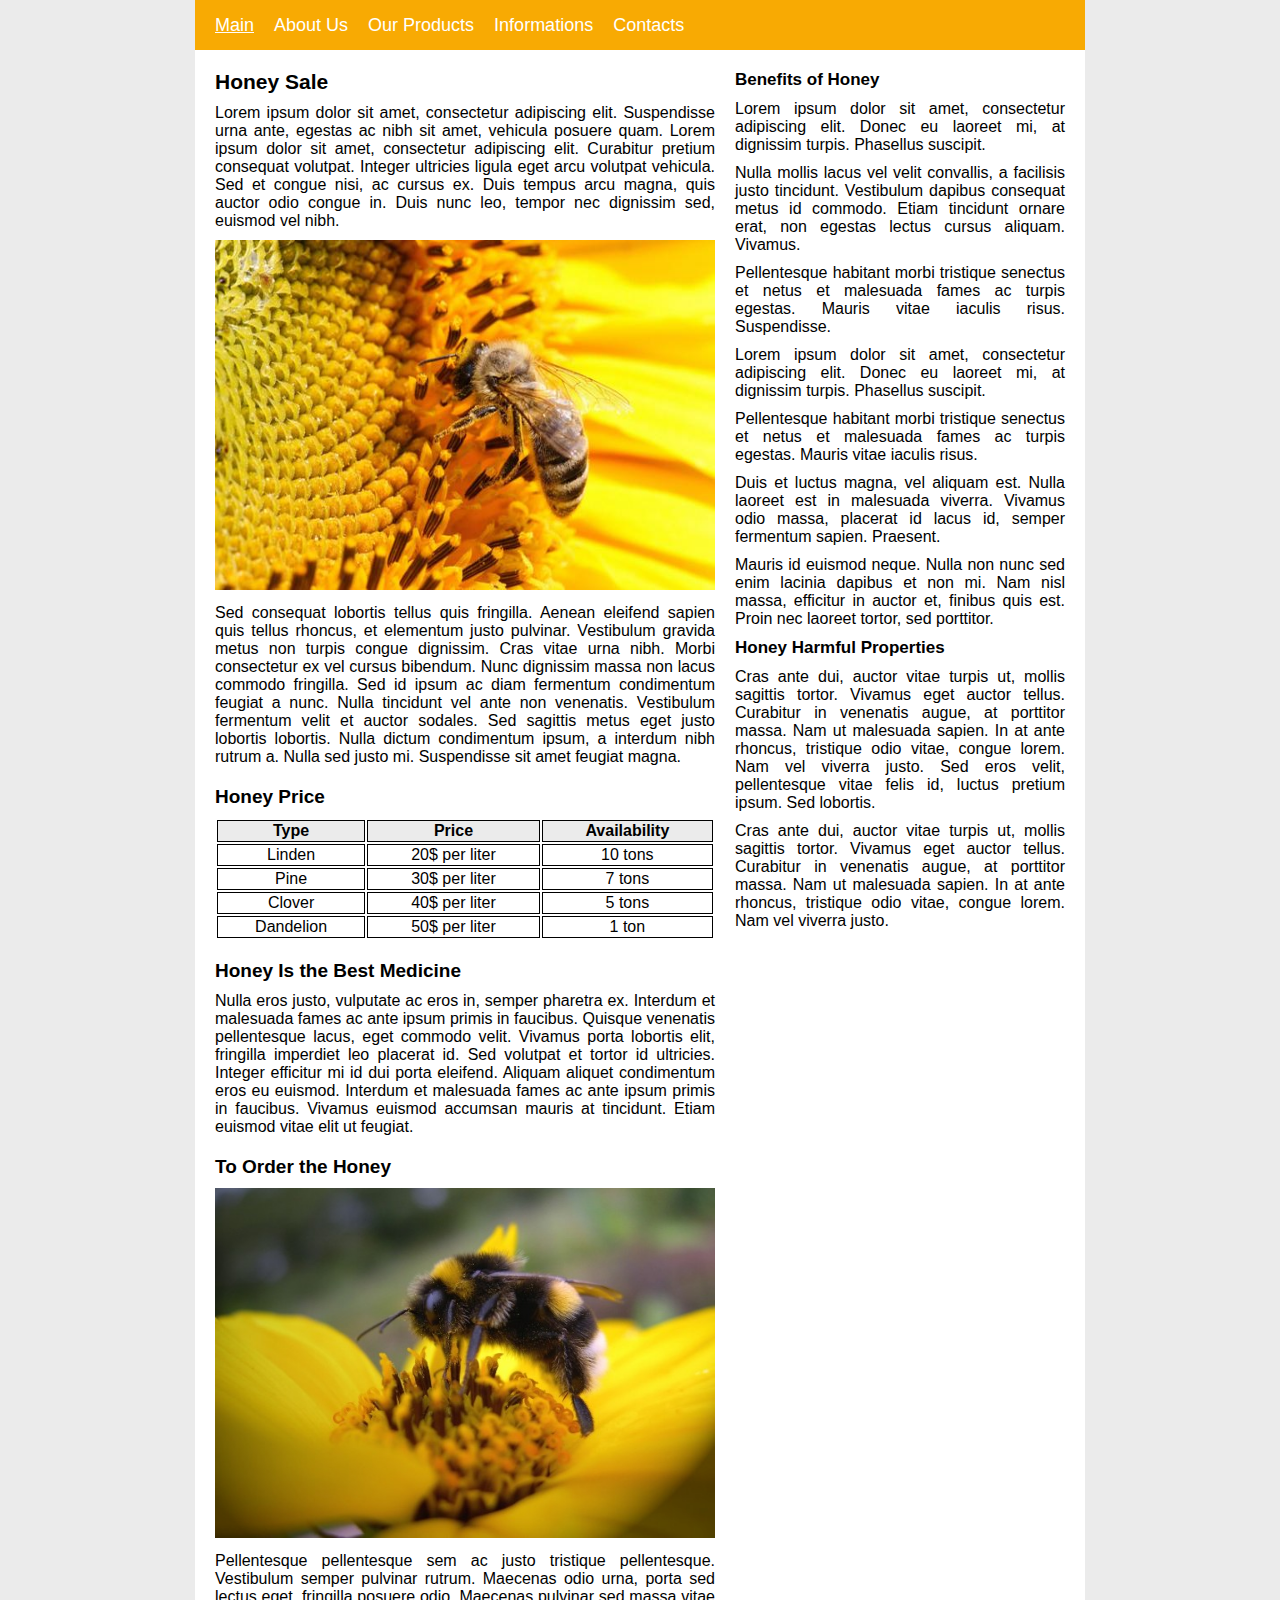
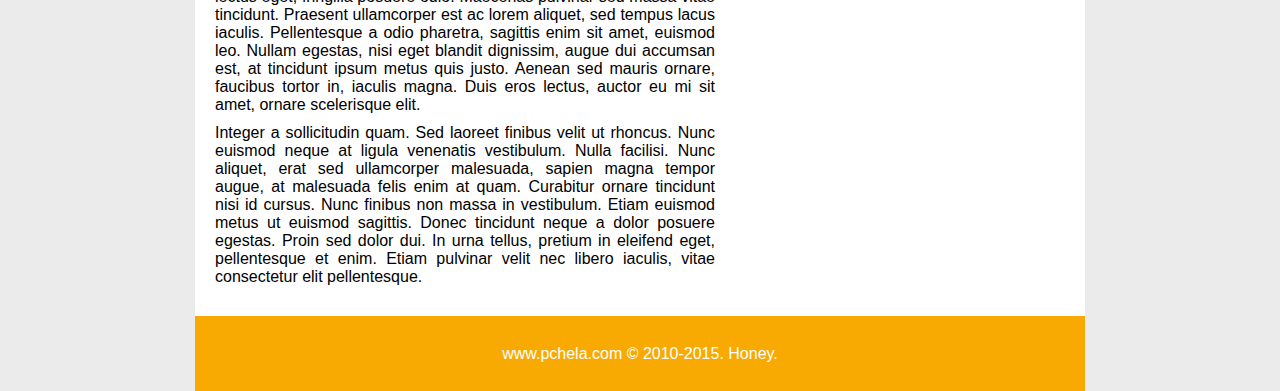
<file: css/1/index.html>
<!DOCTYPE html>
<html lang="en">

<head>
	<meta charset="utf-8">
	<title>Пчелы</title>
	<link rel="stylesheet" href="styles.css">
</head>

<body>
	<header class="wrapper">
		<nav id="menu">
			<a class="active" href="#">Main</a>
			<a href="#">About Us</a>
			<a href="#">Our Products</a>
			<a href="#">Informations</a>
			<a href="#">Contacts</a>
		</nav>
	</header>
	<div class="wrapper">
		<main>
			<h1>Honey Sale</h1>
			<p>
				Lorem ipsum dolor sit amet, consectetur adipiscing elit. Suspendisse urna ante, egestas ac nibh sit
				amet, vehicula posuere quam. Lorem ipsum dolor sit amet, consectetur adipiscing elit. Curabitur
				pretium
				consequat volutpat. Integer ultricies ligula eget arcu volutpat vehicula. Sed et congue nisi, ac
				cursus
				ex. Duis tempus arcu magna, quis auctor odio congue in. Duis nunc leo, tempor nec dignissim sed,
				euismod
				vel nibh.
			</p>
			<p>
				<img src="images/bee.jpg" alt="pic">
			</p>
			<p>
				Sed consequat lobortis tellus quis fringilla. Aenean eleifend sapien quis tellus rhoncus, et
				elementum
				justo pulvinar. Vestibulum gravida metus non turpis congue dignissim. Cras vitae urna nibh. Morbi
				consectetur ex vel cursus bibendum. Nunc dignissim massa non lacus commodo fringilla. Sed id ipsum
				ac
				diam fermentum condimentum feugiat a nunc. Nulla tincidunt vel ante non venenatis. Vestibulum
				fermentum
				velit et auctor sodales. Sed sagittis metus eget justo lobortis lobortis. Nulla dictum condimentum
				ipsum, a interdum nibh rutrum a. Nulla sed justo mi. Suspendisse sit amet feugiat magna.
			</p>

			<h2>Honey Price</h2>
			<table class="price">
				<tr>
					<th>Type</th>
					<th>Price</th>
					<th>Availability</th>
				</tr>
				<tr>
					<td>Linden</td>
					<td>20&#36; per liter</td>
					<td>10 tons</td>
				</tr>
				<tr>
					<td>Pine</td>
					<td>30&#36; per liter</td>
					<td>7 tons</td>
				</tr>
				<tr>
					<td>Clover</td>
					<td>40&#36; per liter</td>
					<td>5 tons</td>
				</tr>
				<tr>
					<td>Dandelion</td>
					<td>50&#36; per liter</td>
					<td>1 ton</td>
				</tr>
			</table>

			<h2>Honey Is the Best Medicine</h2>
			<p>
				Nulla eros justo, vulputate ac eros in, semper pharetra ex. Interdum et malesuada fames ac ante
				ipsum
				primis in faucibus. Quisque venenatis pellentesque lacus, eget commodo velit. Vivamus porta lobortis
				elit, fringilla imperdiet leo placerat id. Sed volutpat et tortor id ultricies. Integer efficitur mi
				id
				dui porta eleifend. Aliquam aliquet condimentum eros eu euismod. Interdum et malesuada fames ac ante
				ipsum primis in faucibus. Vivamus euismod accumsan mauris at tincidunt. Etiam euismod vitae elit ut
				feugiat.
			</p>

			<h2>To Order the Honey</h2>
			<p>
				<img src="images/bee2.jpg" alt="pic">
			</p>
			<p>
				Pellentesque pellentesque sem ac justo tristique pellentesque. Vestibulum semper pulvinar rutrum.
				Maecenas odio urna, porta sed lectus eget, fringilla posuere odio. Maecenas pulvinar sed massa vitae
				tincidunt. Praesent ullamcorper est ac lorem aliquet, sed tempus lacus iaculis. Pellentesque a odio
				pharetra, sagittis enim sit amet, euismod leo. Nullam egestas, nisi eget blandit dignissim, augue
				dui
				accumsan est, at tincidunt ipsum metus quis justo. Aenean sed mauris ornare, faucibus tortor in,
				iaculis
				magna. Duis eros lectus, auctor eu mi sit amet, ornare scelerisque elit.
			</p>
			<p>
				Integer a sollicitudin quam. Sed laoreet finibus velit ut rhoncus. Nunc euismod neque at ligula
				venenatis vestibulum. Nulla facilisi. Nunc aliquet, erat sed ullamcorper malesuada, sapien magna
				tempor
				augue, at malesuada felis enim at quam. Curabitur ornare tincidunt nisi id cursus. Nunc finibus non
				massa in vestibulum. Etiam euismod metus ut euismod sagittis. Donec tincidunt neque a dolor posuere
				egestas. Proin sed dolor dui. In urna tellus, pretium in eleifend eget, pellentesque et enim. Etiam
				pulvinar velit nec libero iaculis, vitae consectetur elit pellentesque.
			</p>
		</main>
		<aside>
			<section>

				<h2>Benefits of Honey</h2>
				<ul>
					<li>
						Lorem ipsum dolor sit amet, consectetur adipiscing elit. Donec eu laoreet mi, at dignissim
						turpis. Phasellus suscipit.
					</li>
					<li>
						Nulla mollis lacus vel velit convallis, a facilisis justo tincidunt. Vestibulum dapibus
						consequat metus id commodo. Etiam tincidunt ornare erat, non egestas lectus cursus aliquam.
						Vivamus.
					</li>
					<li>
						Pellentesque habitant morbi tristique senectus et netus et malesuada fames ac turpis egestas.
						Mauris vitae iaculis risus. Suspendisse.
					</li>
					<li>
						Lorem ipsum dolor sit amet, consectetur adipiscing elit. Donec eu laoreet mi, at dignissim
						turpis. Phasellus suscipit.
					</li>
					<li>
						Pellentesque habitant morbi tristique senectus et netus et malesuada fames ac turpis egestas.
						Mauris vitae iaculis risus.
					</li>
					<li>
						Duis et luctus magna, vel aliquam est. Nulla laoreet est in malesuada viverra. Vivamus odio
						massa, placerat id lacus id, semper fermentum sapien. Praesent.
					</li>
					<li>
						Mauris id euismod neque. Nulla non nunc sed enim lacinia dapibus et non mi. Nam nisl massa,
						efficitur in auctor et, finibus quis est. Proin nec laoreet tortor, sed porttitor.
					</li>
				</ul>
			</section>
			<section>

				<h2>Honey Harmful Properties</h2>
				<p>
					Cras ante dui, auctor vitae turpis ut, mollis sagittis tortor. Vivamus eget auctor tellus. Curabitur
					in venenatis augue, at porttitor massa. Nam ut malesuada sapien. In at ante rhoncus, tristique odio
					vitae, congue lorem. Nam vel viverra justo. Sed eros velit, pellentesque vitae felis id, luctus
					pretium ipsum. Sed lobortis.
				</p>
				<p>
					Cras ante dui, auctor vitae turpis ut, mollis sagittis tortor. Vivamus eget auctor tellus. Curabitur
					in venenatis augue, at porttitor massa. Nam ut malesuada sapien. In at ante rhoncus, tristique odio
					vitae, congue lorem. Nam vel viverra justo.
				</p>
			</section>
		</aside>
	</div>
	<footer class="wrapper">
		www.pchela.com &copy; 2010-2015. Honey.
	</footer>
</body>

</html>
</file>
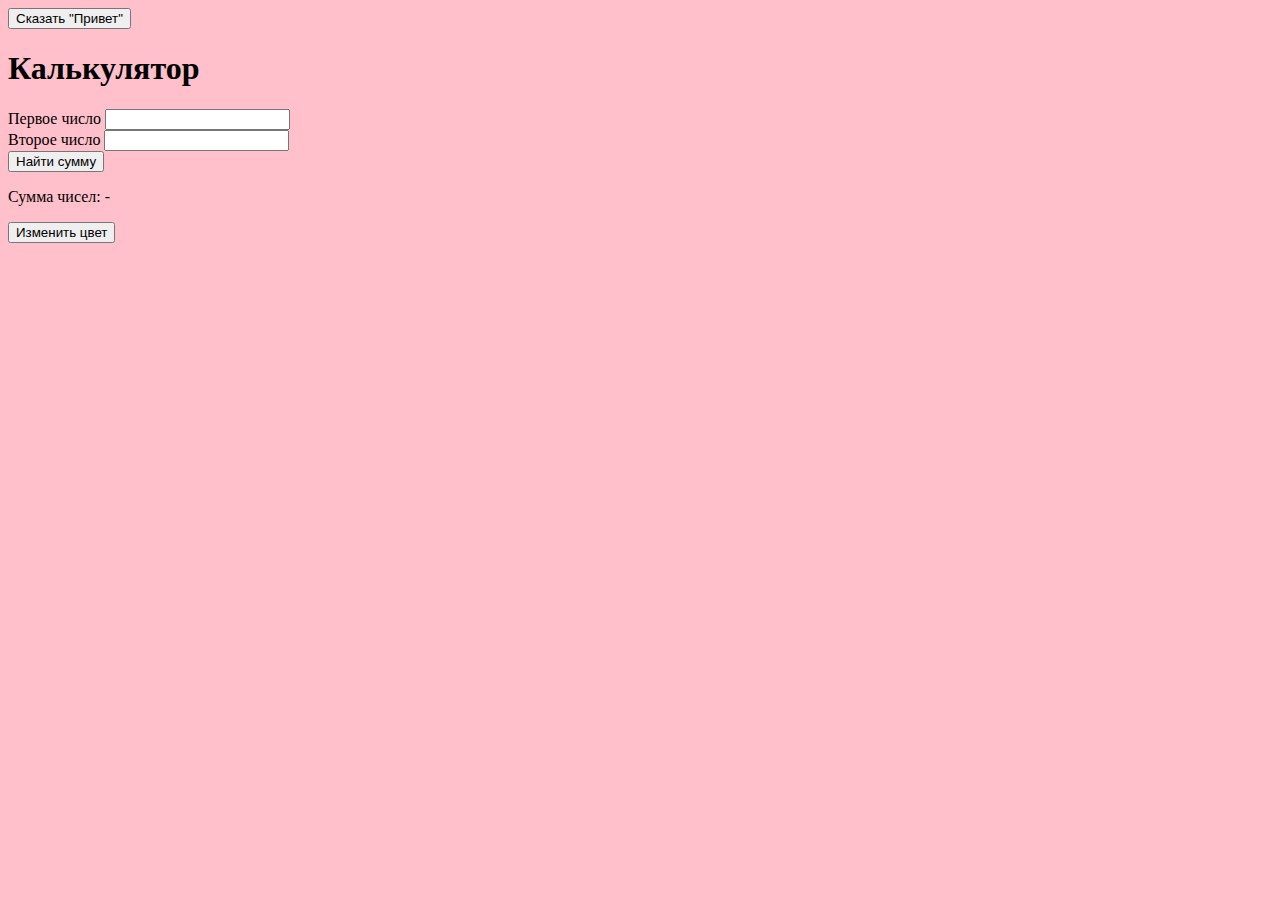
<file: javascript/buttons/index.html>
<!DOCTYPE html>
<html lang="en">
<head>
    <meta charset="UTF-8">
    <title>Title</title>
</head>
<body>
    <button id="button">Сказать "Привет"</button>
    <h1>Калькулятор</h1>
    <div>
        <label for="first">Первое число</label>
        <input type="text" id="first">
    </div>
    <div>
        <label for="second">Второе число</label>
        <input type="text" id="second">
    </div>
    <button id="sum-button">Найти сумму</button>
    <p>Сумма чисел: <span id="sum">-</span></p>

    <button id="change-color">Изменить цвет</button>

    <script src="index.js"></script>
</body>
</html>
</file>
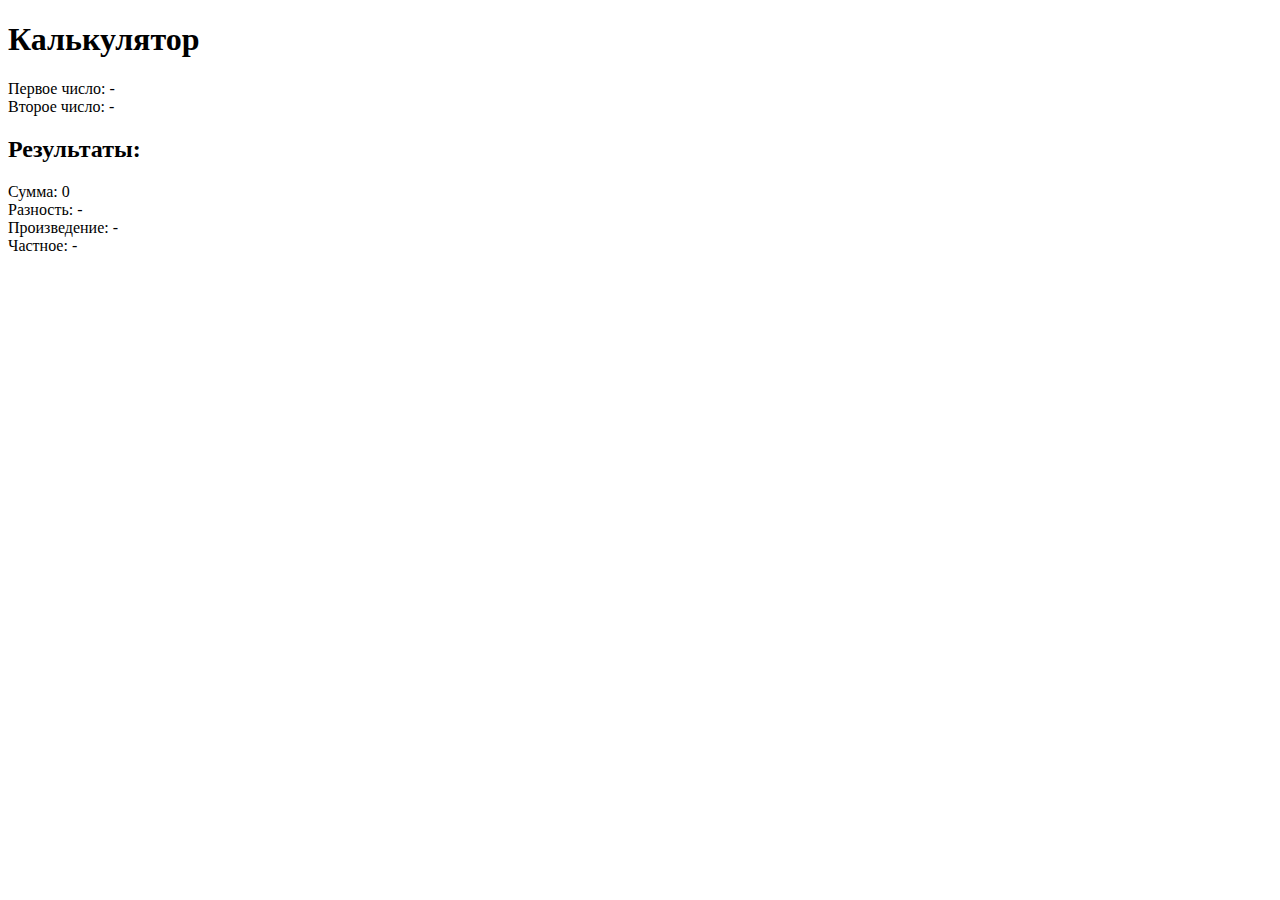
<file: javascript/calculator/index.html>
<!doctype html>
<html lang="en">
<head>
    <meta charset="UTF-8">
    <meta name="viewport"
          content="width=device-width, user-scalable=no, initial-scale=1.0, maximum-scale=1.0, minimum-scale=1.0">
    <meta http-equiv="X-UA-Compatible" content="ie=edge">
    <title>Калькулятор</title>
</head>
<body>
    <h1>Калькулятор</h1>

    <div>
        Первое число:
        <span id="first">-</span>
    </div>

    <div>
        Второе число:
        <span id="second">-</span>
    </div>

    <h2>Результаты:</h2>

    <div>
        Сумма:
        <span id="summa">-</span>
    </div>

    <div>
        Разность:
        <span id="raznost">-</span>
    </div>

    <div>
        Произведение:
        <span id="proizvedenie">-</span>
    </div>

    <div>
        Частное:
        <span id="chastnoe">-</span>
    </div>

    <script src="index.js"></script>
</body>
</html>
</file>
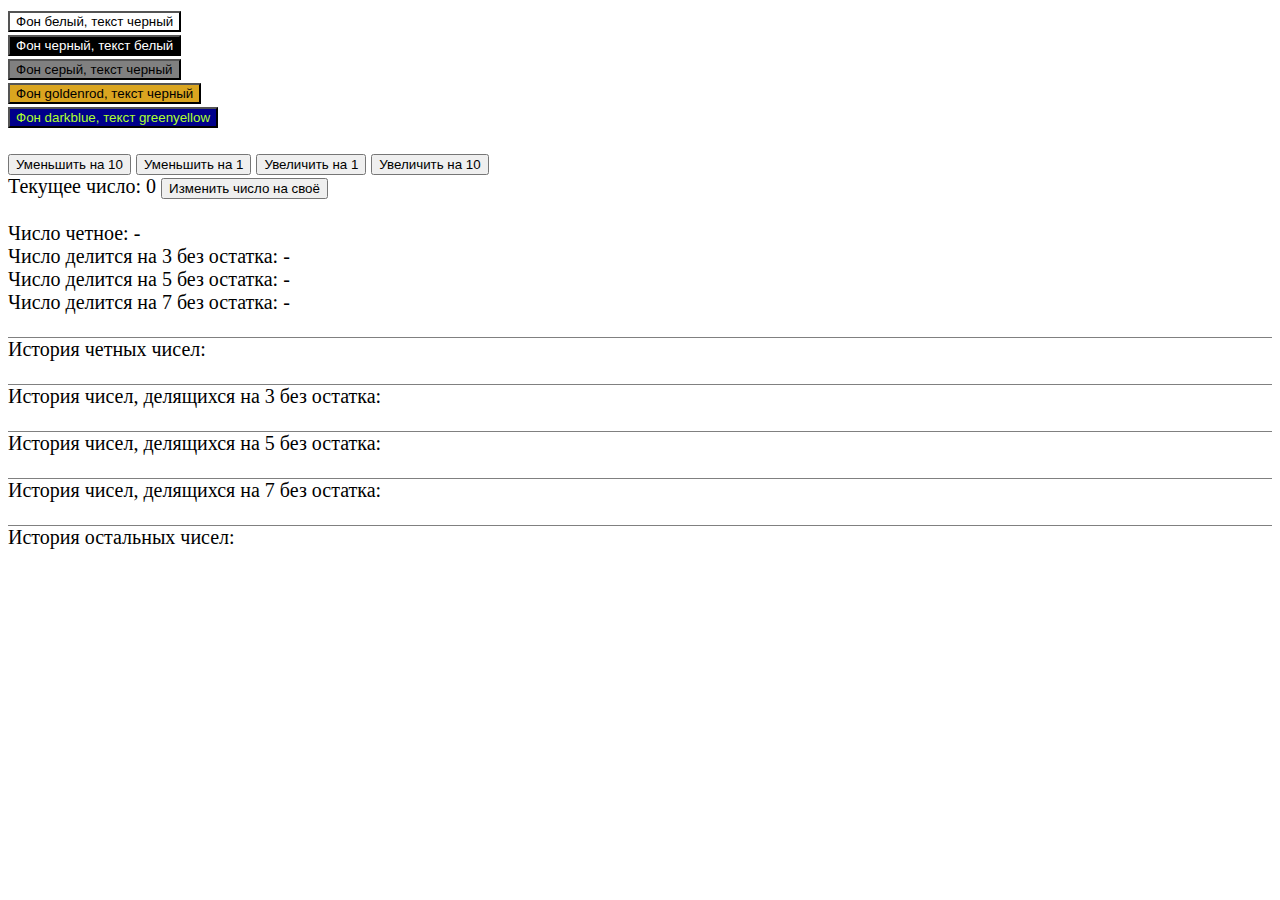
<file: control/контрольная.html>
<!DOCTYPE html>
<html lang="en">
<head>
    <meta charset="UTF-8">
    <title>Title</title>
    <link rel="stylesheet" href="контрольная.css">
</head>
<body>
    <div>
        <button id="white-button">Фон белый, текст черный</button>
    </div>
    <div>
        <button id="black-button">Фон черный, текст белый</button>
    </div>
    <div>
        <button id="grey-button">Фон серый, текст черный</button>
    </div>
    <div>
        <button id="golden-button">Фон goldenrod, текст черный</button>
    </div>
    <div>
        <button id="blue-button">Фон darkblue, текст greenyellow</button>
    </div>
    <br>
    <div>
        <button id="minus10">Уменьшить на 10</button>
        <button id="minus1">Уменьшить на 1</button>
        <button id="plus1">Увеличить на 1</button>
        <button id="plus10">Увеличить на 10</button>
    </div>

    <div class="total">
        Текущее число: <span id="total">0</span>
        <button id="change">Изменить число на своё</button>
    </div>
    <br>
    <div>Число четное: <span id="even">-</span></div>
    <div>Число делится на 3 без остатка: <span id="three">-</span></div>
    <div>Число делится на 5 без остатка: <span id="five">-</span></div>
    <div>Число делится на 7 без остатка: <span id="seven">-</span></div>
    <br>
    <div style="border-top: 1px solid grey;">История четных чисел:</div>
    <div id="history-even"></div>
    <br>
    <div style="border-top: 1px solid grey;">История чисел, делящихся на 3 без остатка:</div>
    <div id="history-three"></div>
    <br>
    <div style="border-top: 1px solid grey;">История чисел, делящихся на 5 без остатка:</div>
    <div id="history-five"></div>
    <br>
    <div style="border-top: 1px solid grey;">История чисел, делящихся на 7 без остатка:</div>
    <div id="history-seven"></div>
    <br>
    <div style="border-top: 1px solid grey;">История остальных чисел:</div>
    <div id="history"></div>

    <script src="контрольная.js"></script>
</body>
</html>
</file>
<file: css/1/styles.css>
body,
p,
h1,
h2,
ul {
	margin: 0;
	padding: 0;
}

body {
	background-color: #EBEBEB;
	font-family: sans-serif;
}

.wrapper {
	width: 890px;
	margin: 0 auto;
	display: flex;
}

header {
	background-color: #F8AA03;
}

#menu {
	min-height: 50px;
	align-items: center;
	display: flex;
	margin-left: 20px;
}

#menu a:link,
#menu a:visited {
	color: #ffffff;
	text-decoration: none;
}

#menu a:hover,
#menu a.active {
	text-decoration: underline;
}

aside {
	width: 360px;
	background-color: #ffffff;
	padding: 20px 20px 20px 10px;
	box-sizing: border-box;
}

aside>div {
	margin: 20px 20px 0 0;
}

aside h2 {
	font-size: 17px;
	margin-bottom: 10px;
}

aside p,
aside li {
	font-size: 16px;
	text-align: justify;
	margin-bottom: 10px;
}

aside ul {
	list-style-type: none
}

main {
	text-align: justify;
	width: 530px;
	background-color: #ffffff;
	padding: 20px 10px 20px 20px;
	box-sizing: border-box;
}

main h1 {
	font-size: 21px;
}

main h2 {
	font-size: 19px;
	margin-top: 20px;
}

main p {
	margin: 10px 0;
}

main img {
	width: 500px;
	height: 350px;
	background-size: contain;
}

footer {
	color: #ffffff;
	display: flex;
	min-height: 75px;
	align-items: center;
	justify-content: center;
	background-color: #F8AA03;
}

.price {
	margin-top: 10px;
	width: 500px;
}

.price td,
.price th {
	border: 1px solid #000000;
	text-align: center;
}

.price th {
	background-color: #EBEBEB;
}

.picture {
	width: 490px;
	height: 375px;
}

nav a {
	margin-right: 20px;
	font-size: 18px;
}
</file>
<file: control/контрольная.css>
body {
    font-size: 20px;
}

.total {
    font-size: 20px;
}

#white-button {
    background: white;
}

#black-button {
    background: black;
    color: white;
}

#grey-button {
    background: grey;
}

#golden-button {
    background: goldenrod;
    color: black;
}

#blue-button {
    background: darkblue;
    color: greenyellow;
}
</file>
